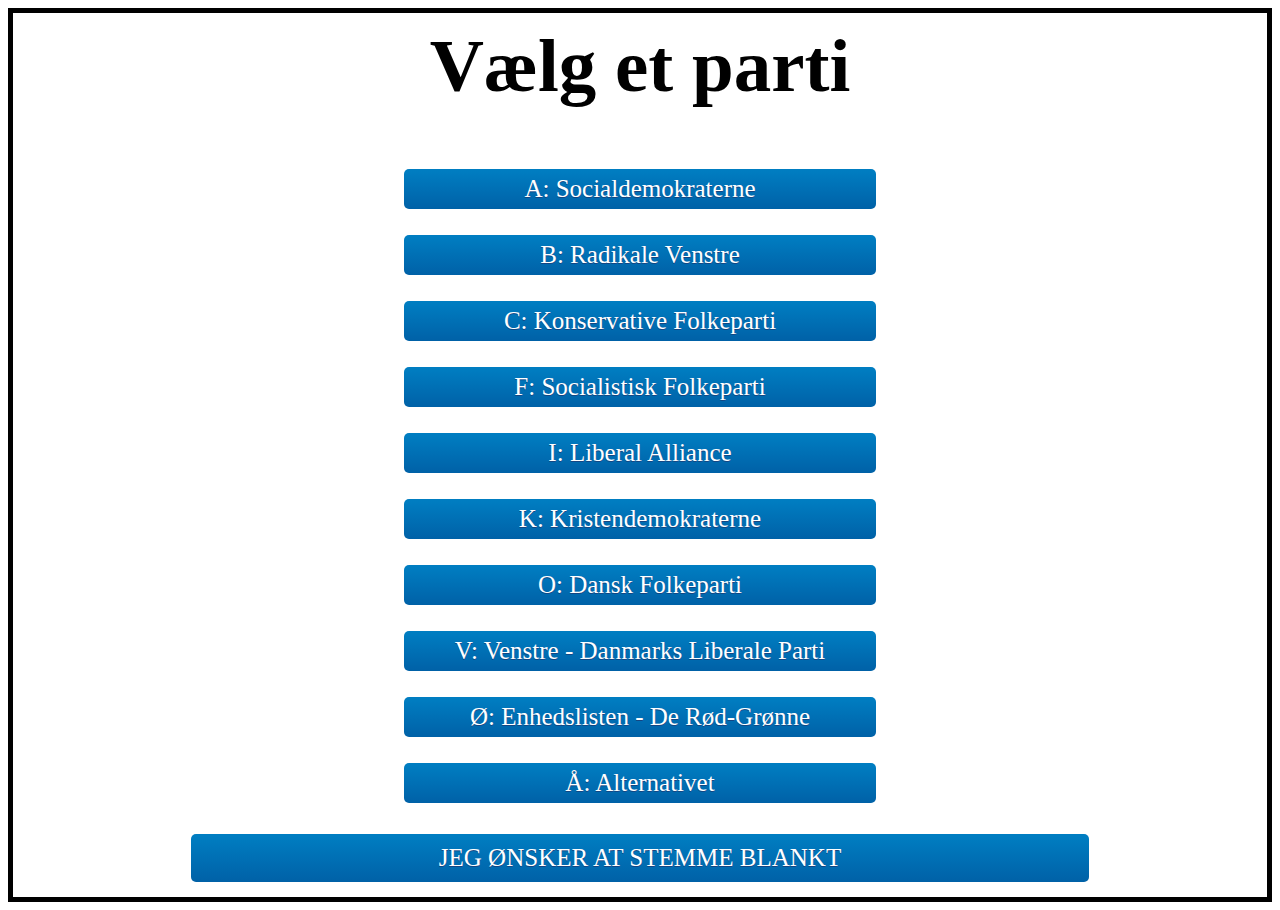
<file: valg/index.html>
<!DOCTYPE:html>
<html>
	<head>
		<title>Afstemning</title>
		<meta http-equiv="Content-Type" content="text/html; charset=utf-8" />
		<link rel="stylesheet" href="style.css">
		<link rel="shortcut icon" href="/favicon.ico" type="image/x-icon"/ >
		<script src="http://code.jquery.com/jquery-1.11.2.min.js"></script>
		<script src="index.js"></script>
	</head>
<body>
	<div id="container">
		<h1>Vælg et parti</h1>
		<div id="list">
			<div class="parti" id="A">
				<div class="myButton" id="A">A: Socialdemokraterne</div>
			</div>
			<div class="parti" id="B">
				<div class="myButton" id="B">B: Radikale Venstre</div>
			</div>
			<div class="parti" id="C">
				<div class="myButton" id="C">C: Konservative Folkeparti</div>
			</div>
			<div class="parti" id="F">
				<div class="myButton" id="F">F: Socialistisk Folkeparti</div>
			</div>
			<div class="parti" id="I">
				<div class="myButton" id="I">I: Liberal Alliance</div>
			</div>
			<div class="parti" id="K">
				<div class="myButton" id="K">K: Kristendemokraterne</div>
			</div>
			<div class="parti" id="O">
				<div class="myButton" id="O">O: Dansk Folkeparti</div>
			</div>
			<div class="parti" id="V">
				<div class="myButton" id="V">V: Venstre - Danmarks Liberale Parti</div>
			</div>
			<div class="parti" id="Ø">
				<div class="myButton" id="Ø">Ø: Enhedslisten - De Rød-Grønne</div>
			</div>
			<div class="parti" id="Å">
				<div class="myButton" id="Å">Å: Alternativet</div>
			</div>
		</div>

		<div id="confirmPartyContainer">
			<h2> Ønsker du at stemme på listen eller personligt? </h2>
			<table align=center>
				<tr>
					<td>
						<div id="listeListeKnap">
							<div class="myButton" id="stemLister"> STEM PÅ LISTEN</div>
							<img id="voteList" src="list.png" alt="Liste">
						</div>
					</td>
					<td>
						<div id="listePersonKnap">
							<div class="myButton" id="stemPerson">STEM PERSONLIGT</div>
							<img id="votePerson" src="person.png" alt="Person">
						</div>
					</td>
				</tr>
			</table>
		</div>
		<div id="listeContainer">
		</div>

		<div id="chooseMemberContainer">
			<div id="yesToMember">
				<div class="myButton" id="stemListe">AFGIV STEMME</div>
			</div>
			<div id="noToMember">
				<div class="myButton" id="stemListe">TILBAGE</div>
			</div>
		</div>

		<div id="nav">
			<div class="myButton" id="blank">JEG ØNSKER AT STEMME BLANKT</div>
			<div class="myButton" id="backToLists">TILBAGE</div>
			<div class="myButton" id="backToPL">TILBAGE</div>
		</div>
	</div>
</body>
<html>
</file>
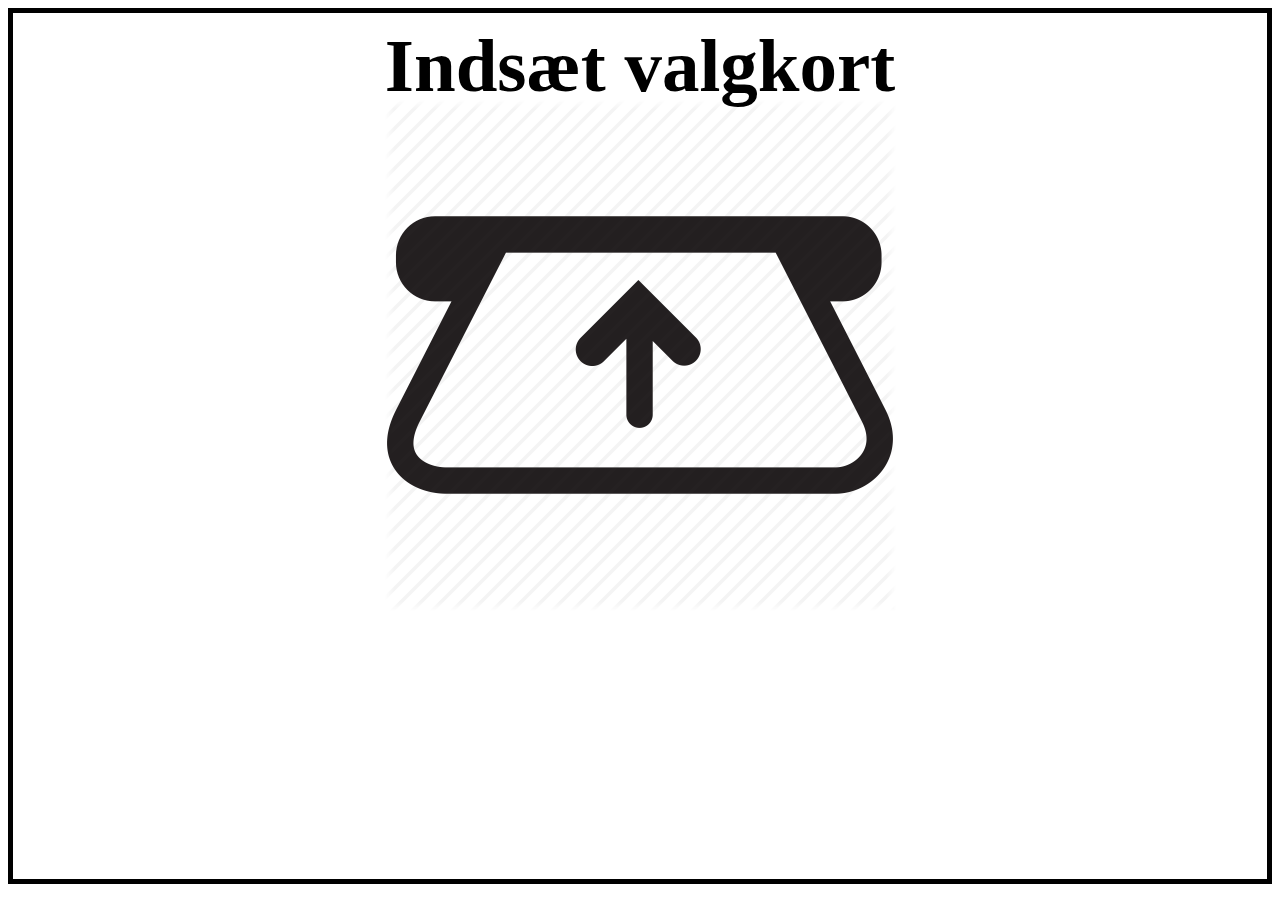
<file: valg/authentication.html>
<!DOCTYPE:html>
<html>
	<head>
		<title>Authentication</title>
		<meta http-equiv="Content-Type" content="text/html; charset=utf-8" />
		<link rel="stylesheet" href="style.css">
		<script src="http://code.jquery.com/jquery-1.11.2.min.js"></script>
		<script src="authentication.js"></script>
		<link rel="stylesheet" href="authentication.css">
	</head>
<body>
	<div id="container">
		<h1>Indsæt valgkort</h1>
		<img id="insertIcon" src="card.png" alt="t">
	</div>
</body>
<html>
</file>
<file: valg/style.css>
body {
	text-align: center;
}

h1 {
	margin-top: 10px;
	font-size: 75px;
}

table {
	width: 100px;
}

tbody {
	float: center;
}

#confirmPartyContainer {
	width: 100%;
	height: 417px;
}

#insertIcon {
	cursor: pointer;
}

#stemLister, #stemPerson{
	text-align: center;
	margin-left: 58px;
}

#voteList, #votePerson{
	text-align: center;
	margin-top: 5px;
	margin-left: 58px;
	border-style: solid;
	border-width: 5px;
	border-top: 0px;
	padding-left: 83px;
	padding-right: 83px;
	padding-bottom: 30px;
}

#voteList {
	padding-bottom: 70px;
}

#container {
	min-height: 98%;
	border-style: solid;
   	border-width: 5px;
}

.parti {
	padding: 10px;
	margin: 6px;
	margin-left: 25%;
	margin-right: 25%;
}
.person {
	padding: 10px;
	margin: 6px;
	margin-left: 25%;
	margin-right: 25%;
}
#listePersonKnap {
	padding: 0px;
	margin: 6px;
	height: 300px;
	cursor: pointer;
	width: 550px;
}

#listeListeKnap {
	padding: 0px;
	margin: 6px;
	height: 300px;
	cursor: pointer;
	width: 550px;
}

#insertIcon {

}

.myButton {
	background:-webkit-gradient(linear, left top, left bottom, color-stop(0.05, #007dc1), color-stop(1, #0061a7));
	background:-moz-linear-gradient(top, #007dc1 5%, #0061a7 100%);
	background:-webkit-linear-gradient(top, #007dc1 5%, #0061a7 100%);
	background:-o-linear-gradient(top, #007dc1 5%, #0061a7 100%);
	background:-ms-linear-gradient(top, #007dc1 5%, #0061a7 100%);
	background:linear-gradient(to bottom, #007dc1 5%, #0061a7 100%);
	filter:progid:DXImageTransform.Microsoft.gradient(startColorstr='#007dc1', endColorstr='#0061a7',GradientType=0);
	background-color:#007dc1;
	-moz-border-radius:5px;
	-webkit-border-radius:5px;
	border-radius:5px;
	border:2px;
	display:inline-block;
	cursor:pointer;
	color:#ffffff;
	font-family:Verdana;
	font-size:25px;
	padding:6px 24px;
	text-decoration:none;
	text-shadow:0px 1px 0px #154682;
	width: 70%;
}

.myButton:hover {
	background:-webkit-gradient(linear, left top, left bottom, color-stop(0.05, #0061a7), color-stop(1, #007dc1));
	background:-moz-linear-gradient(top, #0061a7 5%, #007dc1 100%);
	background:-webkit-linear-gradient(top, #0061a7 5%, #007dc1 100%);
	background:-o-linear-gradient(top, #0061a7 5%, #007dc1 100%);
	background:-ms-linear-gradient(top, #0061a7 5%, #007dc1 100%);
	background:linear-gradient(to bottom, #0061a7 5%, #007dc1 100%);
	filter:progid:DXImageTransform.Microsoft.gradient(startColorstr='#0061a7', endColorstr='#007dc1',GradientType=0);
	background-color:#0061a7;
}
.myButton:active {
	position:relative;
	top:1px;
}

#backToPL, #backToLists, #stemListe, #voter, #blank{
	padding: 10px;
	padding-top: 10px;
	padding-bottom: 10px;
	margin: 6px;
	margin-top: 15px;
	margin-bottom: 15px;
}
</file>
<file: valg/authentication.css>
h1 {
	margin-bottom: -10px;
}
</file>
